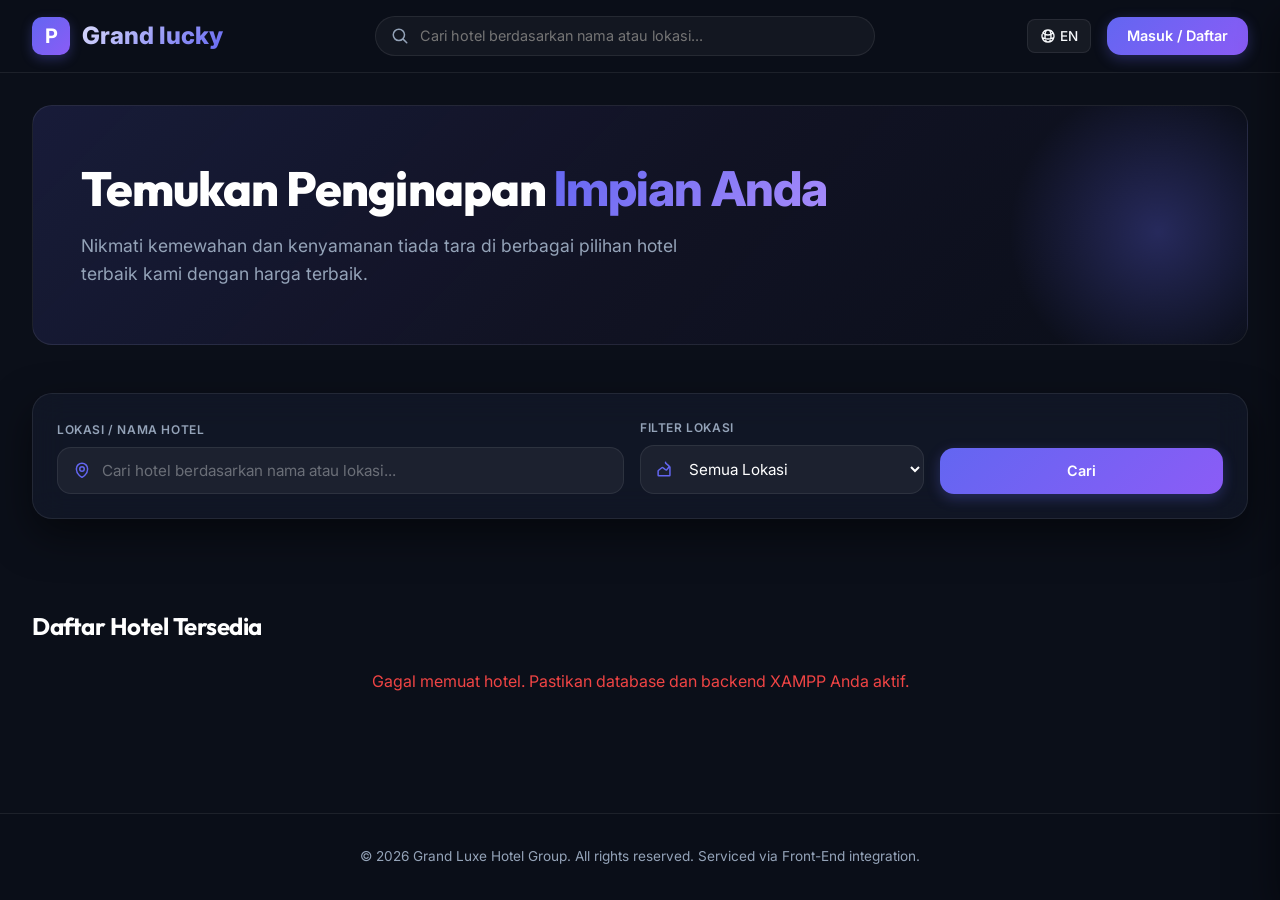
<file: index.html>
<!DOCTYPE html>
<html lang="id">
<head>
  <meta charset="UTF-8">
  <meta name="viewport" content="width=device-width, initial-scale=1.0">
  <title>Grand Luxe Hotel - Dashboard</title>
  <link rel="stylesheet" href="styles.css?v=1.1">
</head>
<body>

  <div class="app-container">
    
    <!-- Navbar Header -->
    <header>
      <div class="nav-bar">
        <div class="logo-section" id="navLogo">
          <div class="logo-icon">P</div>
          <span>Grand lucky</span>
        </div>
        
        <!-- Search bar in navigation -->
        <div class="search-nav" id="headerSearchWrapper">
          <svg xmlns="http://www.w3.org/2000/svg" fill="none" viewBox="0 0 24 24" stroke-width="2" stroke="currentColor">
            <path stroke-linecap="round" stroke-linejoin="round" d="M21 21l-5.197-5.197m0 0A7.5 7.5 0 105.196 5.196a7.5 7.5 0 0010.607 10.607z" />
          </svg>
          <input type="text" id="headerSearchInput" placeholder="Cari hotel berdasarkan nama atau lokasi..." data-translate-placeholder="searchPlaceholder">
        </div>
        
        <div class="nav-actions">
          <!-- Language Toggle -->
          <button class="lang-switch" id="langToggle">
            <svg xmlns="http://www.w3.org/2000/svg" fill="none" viewBox="0 0 24 24" stroke-width="2" stroke="currentColor" style="width:16px; height:16px;">
              <path stroke-linecap="round" stroke-linejoin="round" d="M12 21a9.004 9.004 0 008.716-6.747M12 21a9.004 9.004 0 01-8.716-6.747M12 21c2.485 0 4.5-4.03 4.5-9S14.485 3 12 3m0 18c-2.485 0-4.5-4.03-4.5-9S9.515 3 12 3m0 0a8.997 8.997 0 017.843 4.582M12 3a8.997 8.997 0 00-7.843 4.582m15.686 0A11.953 11.953 0 0112 10.5c-2.998 0-5.74-1.1-7.843-2.918m15.686 0A8.959 8.959 0 0121 12c0 .778-.099 1.533-.284 2.253m0 0A17.919 17.919 0 0112 16.5c-3.162 0-6.133-.815-8.716-2.247m0 0A9.015 9.015 0 013 12c0-.778.099-1.533.284-2.253" />
            </svg>
            <span id="langText">EN</span>
          </button>
          
          <!-- Auth area -->
          <div id="navAuthArea">
            <button class="btn btn-primary" id="openAuthModalBtn" data-translate="loginSignUp">Masuk / Daftar</button>
          </div>
        </div>
      </div>
    </header>

    <!-- Main View Section -->
    <main>
      
      <!-- HERO BANNER -->
      <div class="hero-banner">
        <h1 class="hero-title" id="heroTitle" data-translate="heroTitle">Temukan Penginapan <span>Impian Anda</span></h1>
        <p class="hero-desc" id="heroDesc" data-translate="heroDesc">Nikmati kemewahan dan kenyamanan tiada tara di berbagai pilihan hotel terbaik kami dengan harga terbaik.</p>
      </div>

      <!-- FILTER CONTAINER -->
      <div class="dashboard-search-container">
        <div class="dashboard-search-bar">
          <div class="search-field-group">
            <label data-translate="searchLocation">Lokasi / Nama Hotel</label>
            <div class="search-field-input">
              <svg xmlns="http://www.w3.org/2000/svg" fill="none" viewBox="0 0 24 24" stroke-width="2" stroke="currentColor">
                <path stroke-linecap="round" stroke-linejoin="round" d="M15 10.5a3 3 0 11-6 0 3 3 0 016 0z" />
                <path stroke-linecap="round" stroke-linejoin="round" d="M19.5 10.5c0 7.142-7.5 11.25-7.5 11.25s-7.5-4.108-7.5-11.25a7.5 7.5 0 1115 0z" />
              </svg>
              <input type="text" id="dashboardSearchInput" placeholder="Cari lokasi, kota, atau nama..." data-translate-placeholder="searchPlaceholder">
            </div>
          </div>
          <div class="search-field-group">
            <label data-translate="filterLocation">Filter Lokasi</label>
            <div class="search-field-input">
              <svg xmlns="http://www.w3.org/2000/svg" fill="none" viewBox="0 0 24 24" stroke-width="2" stroke="currentColor">
                <path stroke-linecap="round" stroke-linejoin="round" d="M12.75 3.03v.568c0 .334.148.65.405.864l4.038 3.349c.446.37.514 1.022.146 1.47l-2.978 3.63a1.125 1.125 0 01-1.607.15l-3.16-2.63a1.5 1.5 0 00-1.896-.061l-4.58 3.61a.75.75 0 00-.282.593v5.69c0 .414.336.75.75.75h14.25a.75.75 0 00.75-.75v-10.5a.75.75 0 00-.75-.75h-.75" />
              </svg>
              <select id="locationFilter">
                <option value="" data-translate="allLocations">Semua Lokasi</option>
              </select>
            </div>
          </div>
          <button class="btn btn-primary" id="searchBtn" style="height: 46px;" data-translate="searchButton">Cari</button>
        </div>
      </div>

      <!-- HOTELS SECTION -->
      <div style="margin-top: 3rem;">
        <div class="section-header">
          <h2 data-translate="availableHotels">Daftar Hotel Tersedia</h2>
        </div>
        <div class="hotel-grid" id="hotelGrid">
          <div style="grid-column: 1/-1; text-align: center; padding: 3rem 0;">
            <div class="spinner" style="margin: 0 auto 1rem;"></div>
            <p data-translate="loadingHotels">Memuat daftar hotel...</p>
          </div>
        </div>
      </div>

    </main>

    <!-- Footer -->
    <footer>
      <p>&copy; 2026 Grand Luxe Hotel Group. All rights reserved. Serviced via Front-End integration.</p>
    </footer>

  </div>

  <!-- AUTH MODAL -->
  <div class="modal-overlay" id="authModal">
    <div class="modal-window">
      <div class="modal-header">
        <h3 class="modal-title" id="authModalTitle" data-translate="signUpTitle">Daftar Akun</h3>
        <button class="modal-close-btn" id="closeAuthModalBtn">&times;</button>
      </div>
      <div class="modal-body">
        
        <form id="signUpForm" class="booking-form">
          <div class="form-group">
            <label data-translate="fullName">Nama Lengkap</label>
            <input type="text" id="signUpName" required placeholder="Masukkan nama Anda...">
          </div>
          <div class="form-group">
            <label>Email</label>
            <input type="email" id="signUpEmail" required placeholder="Masukkan email Anda...">
          </div>
          <div class="form-group">
            <label>Password</label>
            <input type="password" id="signUpPassword" required placeholder="Buat password baru...">
          </div>
          
          <div class="captcha-container">
            <div class="captcha-header">
              <span class="captcha-question" data-translate="captchaQuestion">Are you human?</span>
              <span class="captcha-refresh" id="refreshCaptcha" data-translate="refreshCaptcha">Acak</span>
            </div>
            <div class="captcha-input-group">
              <span id="captchaMathQuestion" style="font-weight: 700; font-size: 1.1rem; align-self: center; width: 60px;">5 + 4 = </span>
              <input type="number" id="captchaAnswer" required placeholder="Jawaban..." data-translate-placeholder="captchaAnswer">
            </div>
            <div class="captcha-status" id="captchaStatus"></div>
          </div>
          
          <button type="submit" class="btn btn-primary" style="padding: 0.8rem;" data-translate="signUpButton">Daftar</button>
          
          <p style="font-size: 0.85rem; text-align: center; color: var(--text-muted);">
            <span data-translate="haveAccount">Sudah punya akun?</span>
            <a href="#" id="switchToLoginBtn" style="font-weight: 600;" data-translate="loginLink">Masuk</a>
          </p>
        </form>

        <form id="loginForm" class="booking-form" style="display: none;">
          <div class="form-group">
            <label>Email</label>
            <input type="email" id="loginEmail" required placeholder="Email terdaftar Anda...">
          </div>
          <div class="form-group">
            <label>Password</label>
            <input type="password" id="loginPassword" required placeholder="Password Anda...">
          </div>
          
          <button type="submit" class="btn btn-primary" style="padding: 0.8rem;" data-translate="loginButton">Masuk</button>
          
          <p style="font-size: 0.85rem; text-align: center; color: var(--text-muted);">
            <span data-translate="noAccount">Belum punya akun?</span>
            <a href="#" id="switchToSignUpBtn" style="font-weight: 600;" data-translate="signUpLink">Daftar Sekarang</a>
          </p>
        </form>

      </div>
    </div>
  </div>

  <!-- PROFILE SIDE BAR PANEL -->
  <div class="profile-overlay" id="profileOverlay"></div>
  <div class="profile-panel" id="profilePanel">
    <div class="profile-header">
      <h3 class="modal-title" data-translate="profile">Profil Saya</h3>
      <button class="profile-close-btn" id="closeProfilePanelBtn">&times;</button>
    </div>
    <div class="profile-body">
      <div class="profile-user-card">
        <div class="profile-avatar-large" id="profileAvatar">U</div>
        <div class="profile-user-details">
          <span class="profile-user-name" id="profileName">Nama Pengguna</span>
          <span class="profile-user-email" id="profileEmail">user@gmail.com</span>
        </div>
      </div>
      
      <div class="profile-balance-section">
        <div class="form-group" style="gap: 0.25rem;">
          <span style="font-size: 0.75rem; color: var(--text-muted); font-weight: 600; text-transform: uppercase;" data-translate="saldo">Saldo Saya</span>
          <span class="balance-amount" id="profileBalance">Rp 0</span>
        </div>
        <button class="btn btn-outline" id="topUpBtn" data-translate="topUp">Top Up</button>
      </div>

      <div class="form-group" style="gap: 0.5rem;">
        <label data-translate="myBookingDetails">Detail Pesanan Saya</label>
        <div class="stats-grid">
          <div class="stat-card">
            <span class="stat-val" id="statTotal">0</span>
            <span class="stat-label" data-translate="totalOrders">Total</span>
          </div>
          <div class="stat-card">
            <span class="stat-val" id="statUnpaid" style="color: var(--danger);">0</span>
            <span class="stat-label" data-translate="unpaid">Belum Bayar</span>
          </div>
          <div class="stat-card">
            <span class="stat-val" id="statPending" style="color: var(--warning);">0</span>
            <span class="stat-label" data-translate="pending">Pending</span>
          </div>
          <div class="stat-card">
            <span class="stat-val" id="statSuccess" style="color: var(--success);">0</span>
            <span class="stat-label" data-translate="success">Sukses</span>
          </div>
        </div>
        
        <div class="stat-card" style="margin-top: 0.5rem; text-align: left; padding: 0.75rem 1.2rem; flex-direction: row; justify-content: space-between; align-items: center;">
          <span style="font-size: 0.85rem; font-weight: 600;" data-translate="totalSuccessPurchases">Total Belanja Sukses</span>
          <span id="profileTotalSpend" style="font-weight: 800; color: var(--success); font-size: 1.05rem;">Rp 0</span>
        </div>
      </div>

      <div class="form-group" style="gap: 0.5rem;">
        <h4 class="history-title" data-translate="transactionHistory">Riwayat Transaksi</h4>
        <div class="booking-history-list" id="profileBookingsList">
          <p style="font-size: 0.85rem; color: var(--text-muted); text-align: center; padding: 1rem 0;" data-translate="noTransactions">Belum ada transaksi.</p>
        </div>
      </div>

      <div class="form-group" style="gap: 0.5rem; border-top: 1px solid var(--border-color); padding-top: 1.5rem; margin-top: 0.5rem;">
        <h4 data-translate="changeProfile">Ubah Email & Password</h4>
        <form id="changeProfileForm" class="booking-form" style="gap: 1rem; margin-top: 0.5rem;">
          <div class="form-group">
            <label data-translate="newEmail">Email Baru</label>
            <input type="email" id="changeEmail" required placeholder="Masukkan email baru...">
          </div>
          <div class="form-group">
            <label data-translate="oldPassword">Password Lama</label>
            <input type="password" id="changeOldPassword" required placeholder="Password lama untuk konfirmasi...">
          </div>
          <div class="form-group">
            <label data-translate="newPassword">Password Baru</label>
            <input type="password" id="changeNewPassword" required placeholder="Masukkan password baru...">
          </div>
          <button type="submit" class="btn btn-secondary" style="padding: 0.75rem;" data-translate="updateButton">Simpan Perubahan</button>
        </form>
      </div>
      
      <button class="btn btn-outline" id="logoutBtn" style="border-color: var(--danger); color: var(--danger); width: 100%; margin-top: 1.5rem; padding: 0.75rem;" data-translate="logout">Keluar</button>
    </div>
  </div>

  <div class="toast-container" id="toastContainer"></div>

  <script src="app.js"></script>
</body>
</html>
</file>
<file: styles.css>
@import url('https://fonts.googleapis.com/css2?family=Inter:wght@300;400;500;600;700&family=Outfit:wght@400;500;600;700;800&display=swap');

:root {
  --bg-primary: #0b0f19;
  --bg-secondary: #141b2d;
  --bg-tertiary: #1e2942;
  --bg-glass: rgba(20, 27, 45, 0.6);
  --accent-color: #6366f1;
  --accent-hover: #4f46e5;
  --accent-glow: rgba(99, 102, 241, 0.3);
  --accent-gold: #f59e0b;
  --accent-gold-glow: rgba(245, 158, 11, 0.25);
  --text-main: #f8fafc;
  --text-muted: #94a3b8;
  --text-inverse: #0b0f19;
  --border-color: rgba(255, 255, 255, 0.08);
  --border-focus: rgba(99, 102, 241, 0.4);

  --success: #10b981;
  --success-glow: rgba(16, 185, 129, 0.2);
  --warning: #f59e0b;
  --warning-glow: rgba(245, 158, 11, 0.2);
  --danger: #ef4444;
  --danger-glow: rgba(239, 68, 68, 0.2);
  --info: #3b82f6;
  --info-glow: rgba(59, 130, 246, 0.2);

  --shadow-sm: 0 4px 12px rgba(0, 0, 0, 0.2);
  --shadow-md: 0 8px 24px rgba(0, 0, 0, 0.35);
  --shadow-lg: 0 16px 40px rgba(0, 0, 0, 0.5);
  --radius-sm: 8px;
  --radius-md: 14px;
  --radius-lg: 20px;

  --font-heading: 'Outfit', sans-serif;
  --font-body: 'Inter', sans-serif;

  --transition-fast: 0.15s cubic-bezier(0.4, 0, 0.2, 1);
  --transition-normal: 0.3s cubic-bezier(0.4, 0, 0.2, 1);
}

/* Base resets & styling */
* {
  box-sizing: border-box;
  margin: 0;
  padding: 0;
  font-family: var(--font-body);
  scrollbar-width: thin;
  scrollbar-color: var(--border-color) transparent;
}

body {
  background-color: var(--bg-primary);
  color: var(--text-main);
  line-height: 1.6;
  overflow-x: hidden;
  min-height: 100vh;
}

/* Typography styles */
h1,
h2,
h3,
h4,
h5,
h6 {
  font-family: var(--font-heading);
  font-weight: 700;
  letter-spacing: -0.02em;
  color: #ffffff;
}

a {
  color: var(--accent-color);
  text-decoration: none;
  transition: color var(--transition-fast);
}

a:hover {
  color: var(--accent-hover);
}

/* Layout shell */
.app-container {
  display: flex;
  flex-direction: column;
  min-height: 100vh;
}

header {
  position: sticky;
  top: 0;
  z-index: 100;
  background-color: rgba(11, 15, 25, 0.85);
  backdrop-filter: blur(12px);
  border-bottom: 1px solid var(--border-color);
  transition: all var(--transition-normal);
}

.nav-bar {
  max-width: 1280px;
  margin: 0 auto;
  padding: 1rem 2rem;
  display: flex;
  justify-content: space-between;
  align-items: center;
  gap: 1.5rem;
}

.logo-section {
  display: flex;
  align-items: center;
  gap: 0.75rem;
  font-family: var(--font-heading);
  font-weight: 800;
  font-size: 1.5rem;
  background: linear-gradient(135deg, #ffffff 0%, var(--accent-color) 100%);
  -webkit-background-clip: text;
  -webkit-text-fill-color: transparent;
  cursor: pointer;
}

.logo-icon {
  width: 38px;
  height: 38px;
  display: flex;
  align-items: center;
  justify-content: center;
  background: linear-gradient(135deg, var(--accent-color), #8b5cf6);
  border-radius: 10px;
  box-shadow: 0 4px 12px var(--accent-glow);
  -webkit-text-fill-color: white !important;
  color: white;
  font-size: 1.25rem;
  font-weight: bold;
}

.search-nav {
  flex: 1;
  max-width: 500px;
  position: relative;
  display: flex;
  align-items: center;
}

.search-nav input {
  width: 100%;
  padding: 0.65rem 1rem 0.65rem 2.75rem;
  border-radius: 50px;
  border: 1px solid var(--border-color);
  background-color: rgba(255, 255, 255, 0.04);
  color: var(--text-main);
  font-size: 0.9rem;
  transition: all var(--transition-fast);
}

.search-nav input:focus {
  outline: none;
  background-color: rgba(255, 255, 255, 0.08);
  border-color: var(--border-focus);
  box-shadow: 0 0 10px var(--accent-glow);
}

.search-nav svg {
  position: absolute;
  left: 1rem;
  color: var(--text-muted);
  width: 18px;
  height: 18px;
  pointer-events: none;
}

.nav-actions {
  display: flex;
  align-items: center;
  gap: 1rem;
}

/* Buttons */
.btn {
  display: inline-flex;
  align-items: center;
  justify-content: center;
  gap: 0.5rem;
  padding: 0.65rem 1.25rem;
  font-weight: 600;
  font-size: 0.9rem;
  border-radius: var(--radius-md);
  border: none;
  cursor: pointer;
  transition: all var(--transition-fast);
}

.btn-primary {
  background: linear-gradient(135deg, var(--accent-color), #8b5cf6);
  color: #ffffff;
  box-shadow: 0 4px 14px var(--accent-glow);
}

.btn-primary:hover {
  transform: translateY(-2px);
  box-shadow: 0 6px 20px rgba(99, 102, 241, 0.5);
  filter: brightness(1.1);
}

.btn-secondary {
  background-color: rgba(255, 255, 255, 0.05);
  border: 1px solid var(--border-color);
  color: var(--text-main);
}

.btn-secondary:hover {
  background-color: rgba(255, 255, 255, 0.1);
  border-color: var(--text-muted);
}

.btn-outline {
  background-color: transparent;
  border: 1px solid var(--accent-color);
  color: var(--accent-color);
}

.btn-outline:hover {
  background-color: var(--accent-glow);
}

.btn-text {
  background: none;
  border: none;
  color: var(--text-muted);
  cursor: pointer;
}

.btn-text:hover {
  color: #ffffff;
}

.lang-switch {
  background-color: rgba(255, 255, 255, 0.05);
  border: 1px solid var(--border-color);
  color: var(--text-main);
  padding: 0.5rem 0.75rem;
  border-radius: var(--radius-sm);
  font-weight: 500;
  font-size: 0.85rem;
  cursor: pointer;
  outline: none;
  display: flex;
  align-items: center;
  gap: 0.25rem;
}

.lang-switch:focus {
  border-color: var(--border-focus);
}

/* Logged In User Nav Profile Widget */
.user-widget {
  display: flex;
  align-items: center;
  gap: 0.75rem;
  padding: 0.4rem 0.8rem 0.4rem 0.4rem;
  background-color: rgba(255, 255, 255, 0.04);
  border: 1px solid var(--border-color);
  border-radius: 50px;
  cursor: pointer;
  transition: all var(--transition-fast);
}

.user-widget:hover {
  background-color: rgba(255, 255, 255, 0.08);
  border-color: var(--border-focus);
}

.user-avatar {
  width: 32px;
  height: 32px;
  border-radius: 50%;
  background: linear-gradient(135deg, #a78bfa, var(--accent-color));
  display: flex;
  align-items: center;
  justify-content: center;
  font-family: var(--font-heading);
  font-weight: 700;
  font-size: 0.9rem;
  color: white;
}

.user-balance {
  font-size: 0.8rem;
  font-weight: 600;
  color: var(--accent-gold);
}

/* Main Layout View Content Area */
main {
  flex: 1;
  max-width: 1280px;
  width: 100%;
  margin: 0 auto;
  padding: 2rem;
  display: flex;
  flex-direction: column;
  gap: 2.5rem;
}

.view-section {
  display: none;
  width: 100%;
  animation: fadeIn 0.4s ease-in-out forwards;
}

.view-section.active {
  display: block;
}

/* Hero Section */
.hero-banner {
  background: linear-gradient(135deg, rgba(99, 102, 241, 0.15) 0%, rgba(139, 92, 246, 0.05) 50%, rgba(11, 15, 25, 0) 100%);
  border: 1px solid var(--border-color);
  border-radius: var(--radius-lg);
  padding: 3.5rem 3rem;
  position: relative;
  overflow: hidden;
  margin-bottom: 2rem;
  display: flex;
  flex-direction: column;
  gap: 1rem;
}

.hero-banner::before {
  content: '';
  position: absolute;
  top: -10%;
  right: -5%;
  width: 300px;
  height: 300px;
  background: radial-gradient(circle, var(--accent-glow) 0%, transparent 70%);
  z-index: 0;
  pointer-events: none;
}

.hero-title {
  font-size: 3rem;
  line-height: 1.1;
  font-weight: 800;
  z-index: 1;
}

.hero-title span {
  background: linear-gradient(135deg, var(--accent-color), #a78bfa);
  -webkit-background-clip: text;
  -webkit-text-fill-color: transparent;
}

.hero-desc {
  color: var(--text-muted);
  max-width: 600px;
  font-size: 1.1rem;
  z-index: 1;
}

/* Search Bar (Dashboard main section) */
.dashboard-search-container {
  display: flex;
  flex-direction: column;
  gap: 1.5rem;
  margin-top: -1.5rem;
  z-index: 10;
}

.dashboard-search-bar {
  background: var(--bg-glass);
  backdrop-filter: blur(16px);
  border: 1px solid var(--border-color);
  border-radius: var(--radius-lg);
  padding: 1.5rem;
  box-shadow: var(--shadow-lg);
  display: grid;
  grid-template-columns: 2fr 1fr 1fr;
  gap: 1rem;
  align-items: end;
}

.search-field-group {
  display: flex;
  flex-direction: column;
  gap: 0.5rem;
}

.search-field-group label {
  font-size: 0.75rem;
  text-transform: uppercase;
  letter-spacing: 0.05em;
  color: var(--text-muted);
  font-weight: 600;
}

.search-field-input {
  position: relative;
  display: flex;
  align-items: center;
}

.search-field-input svg {
  position: absolute;
  left: 1rem;
  color: var(--accent-color);
  width: 18px;
  height: 18px;
}

.search-field-input input,
.search-field-input select {
  width: 100%;
  padding: 0.8rem 1rem 0.8rem 2.75rem;
  background-color: rgba(255, 255, 255, 0.05);
  border: 1px solid var(--border-color);
  border-radius: var(--radius-md);
  color: #ffffff;
  font-size: 0.95rem;
  outline: none;
  transition: all var(--transition-fast);
}

.search-field-input input::placeholder {
  color: rgba(255, 255, 255, 0.35);
}

.search-field-input input:focus,
.search-field-input select:focus {
  border-color: var(--accent-color);
  box-shadow: 0 0 8px var(--accent-glow);
}

/* Hotel Grid and Cards */
.section-header {
  display: flex;
  justify-content: space-between;
  align-items: center;
  margin-bottom: 1.5rem;
}

.hotel-grid {
  display: grid;
  grid-template-columns: repeat(auto-fill, minmax(350px, 1fr));
  gap: 2rem;
}

.hotel-card {
  background-color: var(--bg-secondary);
  border: 1px solid var(--border-color);
  border-radius: var(--radius-lg);
  overflow: hidden;
  box-shadow: var(--shadow-md);
  transition: all var(--transition-normal);
  cursor: pointer;
  display: flex;
  flex-direction: column;
  position: relative;
}

.hotel-card:hover {
  transform: translateY(-8px);
  border-color: var(--border-focus);
  box-shadow: 0 12px 30px rgba(99, 102, 241, 0.15);
}

.hotel-image-container {
  height: 220px;
  position: relative;
  background: linear-gradient(135deg, var(--bg-tertiary) 0%, var(--bg-secondary) 100%);
  overflow: hidden;
}

.hotel-image {
  width: 100%;
  height: 100%;
  object-fit: cover;
  transition: transform 0.5s ease;
}

.hotel-card:hover .hotel-image {
  transform: scale(1.08);
}

.hotel-badge {
  position: absolute;
  top: 1rem;
  left: 1rem;
  background: rgba(11, 15, 25, 0.7);
  backdrop-filter: blur(8px);
  padding: 0.35rem 0.75rem;
  border-radius: 30px;
  font-size: 0.75rem;
  font-weight: 600;
  color: var(--accent-gold);
  border: 1px solid rgba(245, 158, 11, 0.3);
}

.hotel-info {
  padding: 1.5rem;
  display: flex;
  flex-direction: column;
  gap: 0.75rem;
  flex: 1;
}

.hotel-location {
  display: flex;
  align-items: center;
  gap: 0.35rem;
  color: var(--text-muted);
  font-size: 0.85rem;
  font-weight: 500;
}

.hotel-location svg {
  width: 14px;
  height: 14px;
  color: var(--accent-color);
}

.hotel-name {
  font-size: 1.35rem;
  font-weight: 700;
}

.hotel-description {
  color: var(--text-muted);
  font-size: 0.9rem;
  line-height: 1.5;
  display: -webkit-box;
  -webkit-line-clamp: 3;
  -webkit-box-orient: vertical;
  overflow: hidden;
  text-overflow: ellipsis;
}

.hotel-footer {
  margin-top: auto;
  padding-top: 1rem;
  border-top: 1px solid var(--border-color);
  display: flex;
  justify-content: space-between;
  align-items: center;
}

.hotel-price-from {
  display: flex;
  flex-direction: column;
}

.hotel-price-label {
  font-size: 0.75rem;
  color: var(--text-muted);
  text-transform: uppercase;
}

.hotel-price-amount {
  font-size: 1.15rem;
  font-weight: 800;
  color: var(--accent-gold);
}

/* Detail View Layout */
.detail-container {
  display: grid;
  grid-template-columns: 1.8fr 1.2fr;
  gap: 2rem;
  align-items: start;
}

.back-btn-container {
  grid-column: span 2;
  margin-bottom: 0.5rem;
}

.detail-main-card {
  background-color: var(--bg-secondary);
  border: 1px solid var(--border-color);
  border-radius: var(--radius-lg);
  overflow: hidden;
  box-shadow: var(--shadow-md);
  padding: 2rem;
  display: flex;
  flex-direction: column;
  gap: 1.5rem;
}

.detail-gallery {
  height: 380px;
  background: linear-gradient(135deg, var(--bg-tertiary), var(--bg-secondary));
  border-radius: var(--radius-md);
  overflow: hidden;
}

.detail-gallery img {
  width: 100%;
  height: 100%;
  object-fit: cover;
}

.detail-hotel-header {
  display: flex;
  justify-content: space-between;
  align-items: flex-start;
  gap: 1.5rem;
}

.detail-hotel-title {
  display: flex;
  flex-direction: column;
  gap: 0.5rem;
}

.detail-hotel-title h2 {
  font-size: 2.2rem;
}

.detail-hotel-desc {
  color: var(--text-muted);
  font-size: 0.95rem;
  line-height: 1.6;
}

/* Room selection styling */
.room-selection-container {
  margin-top: 1.5rem;
  display: flex;
  flex-direction: column;
  gap: 1rem;
}

.room-type-card {
  background-color: rgba(255, 255, 255, 0.02);
  border: 1px solid var(--border-color);
  border-radius: var(--radius-md);
  padding: 1.25rem;
  cursor: pointer;
  display: flex;
  justify-content: space-between;
  align-items: center;
  transition: all var(--transition-fast);
}

.room-type-card:hover {
  background-color: rgba(255, 255, 255, 0.05);
  border-color: var(--text-muted);
}

.room-type-card.selected {
  background-color: rgba(99, 102, 241, 0.08);
  border-color: var(--accent-color);
  box-shadow: 0 0 12px rgba(99, 102, 241, 0.15);
}

.room-type-info {
  display: flex;
  flex-direction: column;
  gap: 0.35rem;
  max-width: 70%;
}

.room-type-name {
  font-size: 1.15rem;
  font-weight: 700;
  color: #ffffff;
  display: flex;
  align-items: center;
  gap: 0.5rem;
}

.room-type-badge {
  background-color: var(--accent-glow);
  color: #c084fc;
  padding: 0.15rem 0.5rem;
  border-radius: 4px;
  font-size: 0.7rem;
  font-weight: 700;
  text-transform: uppercase;
}

.room-type-desc {
  color: var(--text-muted);
  font-size: 0.85rem;
}

.room-type-price-block {
  text-align: right;
  display: flex;
  flex-direction: column;
}

.room-type-price {
  font-size: 1.2rem;
  font-weight: 800;
  color: var(--accent-gold);
}

.room-type-unit {
  font-size: 0.75rem;
  color: var(--text-muted);
}

/* Detail Form / Checkout pricing card */
.detail-booking-sidebar {
  background: var(--bg-glass);
  backdrop-filter: blur(16px);
  border: 1px solid var(--border-color);
  border-radius: var(--radius-lg);
  padding: 2rem;
  box-shadow: var(--shadow-lg);
  position: sticky;
  top: 90px;
  display: flex;
  flex-direction: column;
  gap: 1.5rem;
}

.sidebar-title {
  border-bottom: 1px solid var(--border-color);
  padding-bottom: 0.75rem;
  font-size: 1.35rem;
}

.booking-form {
  display: flex;
  flex-direction: column;
  gap: 1.25rem;
}

.form-group {
  display: flex;
  flex-direction: column;
  gap: 0.5rem;
}

.form-group label {
  font-size: 0.8rem;
  color: var(--text-muted);
  font-weight: 600;
  text-transform: uppercase;
}

.form-group input {
  padding: 0.75rem 1rem;
  background-color: rgba(255, 255, 255, 0.04);
  border: 1px solid var(--border-color);
  border-radius: var(--radius-md);
  color: white;
  font-size: 0.95rem;
  outline: none;
  transition: all var(--transition-fast);
}

.form-group input:focus {
  border-color: var(--accent-color);
  background-color: rgba(255, 255, 255, 0.08);
}

.form-group input[readonly] {
  background-color: rgba(0, 0, 0, 0.15);
  color: var(--text-muted);
  cursor: not-allowed;
}

.pricing-summary {
  background-color: rgba(255, 255, 255, 0.03);
  border: 1px solid var(--border-color);
  border-radius: var(--radius-md);
  padding: 1.25rem;
  display: flex;
  flex-direction: column;
  gap: 0.75rem;
  margin-top: 0.5rem;
}

.summary-row {
  display: flex;
  justify-content: space-between;
  font-size: 0.9rem;
  color: var(--text-muted);
}

.summary-row.total {
  border-top: 1px solid var(--border-color);
  padding-top: 0.75rem;
  margin-top: 0.25rem;
  font-size: 1.2rem;
  font-weight: 800;
  color: var(--accent-gold);
}

.booking-actions {
  display: grid;
  grid-template-columns: 2fr 1fr;
  gap: 0.75rem;
  margin-top: 0.5rem;
}

/* Payment View Styles */
.payment-wrapper {
  max-width: 900px;
  margin: 0 auto;
  display: grid;
  grid-template-columns: 1.2fr 1fr;
  gap: 2rem;
  align-items: start;
}

.payment-main-card {
  background-color: var(--bg-secondary);
  border: 1px solid var(--border-color);
  border-radius: var(--radius-lg);
  padding: 2rem;
  box-shadow: var(--shadow-md);
  display: flex;
  flex-direction: column;
  gap: 1.5rem;
}

.timer-box {
  background: linear-gradient(135deg, rgba(239, 68, 68, 0.1), rgba(245, 158, 11, 0.05));
  border: 1px solid rgba(239, 68, 68, 0.3);
  padding: 1.25rem;
  border-radius: var(--radius-md);
  display: flex;
  align-items: center;
  justify-content: space-between;
  gap: 1rem;
}

.timer-info {
  display: flex;
  flex-direction: column;
  gap: 0.25rem;
}

.timer-label {
  font-size: 0.8rem;
  text-transform: uppercase;
  color: var(--danger);
  font-weight: 700;
  letter-spacing: 0.05em;
}

.timer-val {
  font-size: 1.75rem;
  font-family: monospace;
  font-weight: 700;
  color: #ffffff;
}

.payment-methods-grid {
  display: grid;
  grid-template-columns: repeat(auto-fit, minmax(130px, 1fr));
  gap: 1rem;
}

.payment-method-card {
  background-color: rgba(255, 255, 255, 0.03);
  border: 1px solid var(--border-color);
  border-radius: var(--radius-md);
  padding: 1rem;
  cursor: pointer;
  display: flex;
  flex-direction: column;
  align-items: center;
  justify-content: center;
  gap: 0.5rem;
  transition: all var(--transition-fast);
}

.payment-method-card:hover {
  background-color: rgba(255, 255, 255, 0.07);
}

.payment-method-card.selected {
  border-color: var(--accent-color);
  background-color: rgba(99, 102, 241, 0.08);
}

.payment-method-icon {
  font-size: 1.75rem;
  color: var(--accent-color);
}

.payment-method-card.selected .payment-method-icon {
  color: #ffffff;
}

.payment-method-name {
  font-size: 0.85rem;
  font-weight: 600;
}

/* Payment detail areas (QRIS / Wallet forms) */
.payment-detail-box {
  background-color: rgba(0, 0, 0, 0.2);
  border: 1px solid var(--border-color);
  border-radius: var(--radius-md);
  padding: 1.5rem;
  display: flex;
  flex-direction: column;
  align-items: center;
  gap: 1rem;
}

.qris-qr-code {
  background: white;
  padding: 1rem;
  border-radius: 12px;
  width: 180px;
  height: 180px;
  display: flex;
  align-items: center;
  justify-content: center;
  position: relative;
  overflow: hidden;
}

.qris-qr-code img {
  width: 100%;
  height: 100%;
  object-fit: contain;
}

.payment-instruction {
  font-size: 0.85rem;
  color: var(--text-muted);
  text-align: center;
  line-height: 1.5;
}

.wallet-form {
  width: 100%;
  display: flex;
  flex-direction: column;
  gap: 1rem;
}

/* Booking Summary Card in Payments page */
.payment-summary-card {
  background-color: var(--bg-secondary);
  border: 1px solid var(--border-color);
  border-radius: var(--radius-lg);
  padding: 2rem;
  box-shadow: var(--shadow-md);
  display: flex;
  flex-direction: column;
  gap: 1.5rem;
}

/* Simulation panel for testing orders */
.simulation-panel {
  background-color: rgba(245, 158, 11, 0.05);
  border: 1px dashed rgba(245, 158, 11, 0.3);
  padding: 1.25rem;
  border-radius: var(--radius-md);
  display: flex;
  flex-direction: column;
  gap: 0.75rem;
  margin-top: 1rem;
}

.simulation-title {
  font-size: 0.8rem;
  font-weight: 700;
  text-transform: uppercase;
  color: var(--accent-gold);
  letter-spacing: 0.05em;
  display: flex;
  align-items: center;
  gap: 0.35rem;
}

.simulation-buttons {
  display: grid;
  grid-template-columns: 1fr 1fr;
  gap: 0.5rem;
}

/* Modals general styling */
.modal-overlay {
  position: fixed;
  top: 0;
  left: 0;
  width: 100%;
  height: 100%;
  background-color: rgba(11, 15, 25, 0.75);
  backdrop-filter: blur(8px);
  z-index: 1000;
  display: flex;
  align-items: flex-start;
  justify-content: center;
  opacity: 0;
  pointer-events: none;
  transition: opacity var(--transition-normal);
  overflow-y: auto;
  padding: 2rem 1rem;
}

.modal-overlay.active {
  opacity: 1;
  pointer-events: all;
}

.modal-window {
  background-color: var(--bg-secondary);
  border: 1px solid var(--border-color);
  border-radius: var(--radius-lg);
  width: 100%;
  max-width: 440px;
  box-shadow: var(--shadow-lg);
  overflow: hidden;
  transform: translateY(30px);
  transition: transform var(--transition-normal);
  margin: auto;
}

.modal-overlay.active .modal-window {
  transform: translateY(0);
}

.modal-header {
  padding: 1.5rem;
  border-bottom: 1px solid var(--border-color);
  display: flex;
  justify-content: space-between;
  align-items: center;
}

.modal-title {
  font-size: 1.35rem;
}

.modal-close-btn {
  background: none;
  border: none;
  color: var(--text-muted);
  cursor: pointer;
  font-size: 1.5rem;
  transition: color var(--transition-fast);
}

.modal-close-btn:hover {
  color: white;
}

.modal-body {
  padding: 2rem 1.5rem;
  display: flex;
  flex-direction: column;
  gap: 1.25rem;
}

/* Captcha Element Styling */
.captcha-container {
  background-color: rgba(255, 255, 255, 0.02);
  border: 1px solid var(--border-color);
  border-radius: var(--radius-md);
  padding: 1rem;
  display: flex;
  flex-direction: column;
  gap: 0.75rem;
}

.captcha-header {
  display: flex;
  justify-content: space-between;
  align-items: center;
}

.captcha-question {
  font-size: 0.85rem;
  font-weight: 600;
  color: #ffffff;
}

.captcha-refresh {
  cursor: pointer;
  color: var(--accent-color);
  font-size: 0.75rem;
  font-weight: 500;
}

.captcha-input-group {
  display: flex;
  gap: 0.75rem;
}

.captcha-input-group input {
  flex: 1;
  padding: 0.5rem 0.75rem;
  border-radius: var(--radius-sm);
  background-color: rgba(255, 255, 255, 0.04);
  border: 1px solid var(--border-color);
  color: white;
  font-size: 0.9rem;
  outline: none;
}

.captcha-status {
  font-size: 0.75rem;
  font-weight: 600;
}

/* User Profile Sliding Side Panel */
.profile-overlay {
  position: fixed;
  top: 0;
  left: 0;
  width: 100%;
  height: 100%;
  background-color: rgba(11, 15, 25, 0.5);
  backdrop-filter: blur(4px);
  z-index: 900;
  opacity: 0;
  pointer-events: none;
  transition: opacity var(--transition-normal);
}

.profile-overlay.active {
  opacity: 1;
  pointer-events: all;
}

.profile-panel {
  position: fixed;
  top: 0;
  right: 0;
  height: 100%;
  width: 100%;
  max-width: 500px;
  background-color: var(--bg-secondary);
  border-left: 1px solid var(--border-color);
  z-index: 950;
  box-shadow: var(--shadow-lg);
  transform: translateX(100%);
  transition: transform var(--transition-normal);
  display: flex;
  flex-direction: column;
  overflow: hidden;
}

.profile-overlay.active+.profile-panel,
.profile-panel.active {
  transform: translateX(0);
}

.profile-header {
  padding: 1.5rem;
  border-bottom: 1px solid var(--border-color);
  display: flex;
  justify-content: space-between;
  align-items: center;
}

.profile-close-btn {
  background: none;
  border: none;
  color: var(--text-muted);
  cursor: pointer;
  font-size: 1.5rem;
}

.profile-body {
  padding: 1.5rem;
  flex: 1;
  overflow-y: auto;
  display: flex;
  flex-direction: column;
  gap: 1.5rem;
}

.profile-user-card {
  background-color: rgba(255, 255, 255, 0.03);
  border: 1px solid var(--border-color);
  border-radius: var(--radius-md);
  padding: 1.25rem;
  display: flex;
  align-items: center;
  gap: 1rem;
}

.profile-avatar-large {
  width: 60px;
  height: 60px;
  border-radius: 50%;
  background: linear-gradient(135deg, #a78bfa, var(--accent-color));
  display: flex;
  align-items: center;
  justify-content: center;
  font-size: 1.5rem;
  font-family: var(--font-heading);
  font-weight: 800;
  color: white;
}

.profile-user-details {
  display: flex;
  flex-direction: column;
  gap: 0.25rem;
  flex: 1;
}

.profile-user-name {
  font-size: 1.2rem;
  font-weight: 700;
}

.profile-user-email {
  font-size: 0.85rem;
  color: var(--text-muted);
}

.profile-balance-section {
  background: linear-gradient(135deg, rgba(245, 158, 11, 0.08) 0%, rgba(20, 27, 45, 0) 100%);
  border: 1px solid rgba(245, 158, 11, 0.2);
  border-radius: var(--radius-md);
  padding: 1.25rem;
  display: flex;
  justify-content: space-between;
  align-items: center;
}

.balance-amount {
  font-size: 1.5rem;
  font-weight: 800;
  color: var(--accent-gold);
}

/* Statistics dashboard grid */
.stats-grid {
  display: grid;
  grid-template-columns: repeat(4, 1fr);
  gap: 0.75rem;
}

.stat-card {
  background-color: rgba(255, 255, 255, 0.02);
  border: 1px solid var(--border-color);
  border-radius: var(--radius-sm);
  padding: 0.75rem 0.5rem;
  text-align: center;
  display: flex;
  flex-direction: column;
  gap: 0.25rem;
}

.stat-val {
  font-size: 1.25rem;
  font-weight: 800;
}

.stat-label {
  font-size: 0.65rem;
  color: var(--text-muted);
  text-transform: uppercase;
  font-weight: 600;
}

/* Booking list items inside Profile */
.history-title {
  font-size: 1.15rem;
  margin-bottom: 0.5rem;
}

.booking-history-list {
  display: flex;
  flex-direction: column;
  gap: 1rem;
  max-height: 300px;
  overflow-y: auto;
  padding-right: 0.25rem;
}

.booking-history-item {
  background-color: rgba(255, 255, 255, 0.02);
  border: 1px solid var(--border-color);
  border-radius: var(--radius-md);
  padding: 1rem;
  display: flex;
  flex-direction: column;
  gap: 0.75rem;
}

.history-item-header {
  display: flex;
  justify-content: space-between;
  align-items: center;
}

.history-hotel-name {
  font-weight: 700;
  font-size: 0.95rem;
}

.status-badge {
  padding: 0.2rem 0.5rem;
  border-radius: 4px;
  font-size: 0.7rem;
  font-weight: 700;
  text-transform: uppercase;
}

.status-badge.pending {
  background-color: var(--warning-glow);
  color: var(--warning);
}

.status-badge.confirmed {
  background-color: var(--success-glow);
  color: var(--success);
}

.status-badge.cancelled {
  background-color: var(--danger-glow);
  color: var(--danger);
}

.history-item-details {
  display: flex;
  justify-content: space-between;
  align-items: center;
  font-size: 0.8rem;
  color: var(--text-muted);
}

.history-actions {
  display: flex;
  justify-content: flex-end;
  gap: 0.5rem;
}

/* Receipt / Struk View layout */
.receipt-wrapper {
  max-width: 550px;
  margin: 2rem auto;
}

.receipt-card {
  background-color: var(--bg-secondary);
  border: 1px solid var(--border-color);
  border-radius: var(--radius-lg);
  overflow: hidden;
  box-shadow: var(--shadow-lg);
  position: relative;
}

.receipt-header-banner {
  background: linear-gradient(135deg, var(--success), #059669);
  padding: 2rem;
  text-align: center;
  color: white;
  position: relative;
}

.receipt-check-circle {
  width: 60px;
  height: 60px;
  background-color: rgba(255, 255, 255, 0.2);
  border-radius: 50%;
  display: flex;
  align-items: center;
  justify-content: center;
  margin: 0 auto 0.75rem;
  font-size: 2rem;
  border: 2px solid white;
}

.receipt-body {
  padding: 2rem;
  display: flex;
  flex-direction: column;
  gap: 1.25rem;
}

.receipt-divider {
  border-top: 2px dashed var(--border-color);
  position: relative;
  margin: 0.5rem 0;
}

.receipt-divider::before,
.receipt-divider::after {
  content: '';
  position: absolute;
  top: -9px;
  width: 18px;
  height: 18px;
  background-color: var(--bg-primary);
  border-radius: 50%;
  border: 1px solid var(--border-color);
}

.receipt-divider::before {
  left: -29px;
}

.receipt-divider::after {
  right: -29px;
}

.receipt-row {
  display: flex;
  justify-content: space-between;
  font-size: 0.9rem;
}

.receipt-row .label {
  color: var(--text-muted);
}

.receipt-row .val {
  font-weight: 600;
  text-align: right;
}

.receipt-row.total {
  font-size: 1.2rem;
  font-weight: 800;
  color: var(--accent-gold);
}

/* Toast alert notification banner */
.toast-container {
  position: fixed;
  bottom: 2rem;
  right: 2rem;
  z-index: 2000;
  display: flex;
  flex-direction: column;
  gap: 0.75rem;
}

.toast {
  background-color: var(--bg-tertiary);
  border: 1px solid var(--border-color);
  border-left: 4px solid var(--accent-color);
  border-radius: var(--radius-sm);
  padding: 1rem 1.5rem;
  color: #ffffff;
  font-size: 0.9rem;
  font-weight: 500;
  box-shadow: var(--shadow-lg);
  min-width: 280px;
  display: flex;
  align-items: center;
  gap: 0.75rem;
  animation: slideIn 0.3s ease-out forwards;
}

.toast.success {
  border-left-color: var(--success);
}

.toast.error {
  border-left-color: var(--danger);
}

.toast.warning {
  border-left-color: var(--warning);
}

/* Footer Section */
footer {
  margin-top: auto;
  border-top: 1px solid var(--border-color);
  padding: 2rem;
  background-color: rgba(11, 15, 25, 0.5);
  text-align: center;
  font-size: 0.85rem;
  color: var(--text-muted);
}

/* Keyframes */
@keyframes fadeIn {
  from {
    opacity: 0;
    transform: translateY(8px);
  }

  to {
    opacity: 1;
    transform: translateY(0);
  }
}

@keyframes slideIn {
  from {
    transform: translateX(100%);
    opacity: 0;
  }

  to {
    transform: translateX(0);
    opacity: 1;
  }
}

/* Utility loaders */
.spinner {
  width: 24px;
  height: 24px;
  border: 3px solid rgba(255, 255, 255, 0.1);
  border-radius: 50%;
  border-top-color: var(--accent-color);
  animation: spin 1s linear infinite;
}

@keyframes spin {
  to {
    transform: rotate(360deg);
  }
}

/* Responsive fixes */
@media (max-width: 900px) {
  .nav-bar {
    flex-wrap: wrap;
    padding: 1rem;
  }

  .search-nav {
    order: 3;
    max-width: 100%;
    width: 100%;
  }

  .dashboard-search-bar {
    grid-template-columns: 1fr;
  }

  .detail-container {
    grid-template-columns: 1fr;
  }

  .detail-booking-sidebar {
    position: static;
  }

  .payment-wrapper {
    grid-template-columns: 1fr;
  }

  .stats-grid {
    grid-template-columns: repeat(2, 1fr);
  }
}

/* ==========================================================================
   PROFILE PAGE SPECIFIC STYLES (MATCHING USER SCREENSHOT)
   ========================================================================== */

.profile-page-container {
  display: grid;
  grid-template-columns: 260px 1fr;
  gap: 2rem;
  max-width: 1280px;
  width: 100%;
  margin: 1.5rem auto;
  padding: 0 1rem;
  align-items: start;
}

.profile-sidebar {
  background-color: #121212;
  border: 1px solid var(--border-color);
  border-radius: var(--radius-md);
  padding: 1.5rem 1rem;
  display: flex;
  flex-direction: column;
  gap: 1.5rem;
}

.profile-sidebar-title {
  font-size: 0.8rem;
  text-transform: uppercase;
  color: #888888;
  letter-spacing: 0.05em;
  font-weight: 700;
  padding-left: 0.75rem;
  margin-bottom: 0.25rem;
}

.profile-menu-list {
  display: flex;
  flex-direction: column;
  gap: 0.4rem;
  list-style: none;
}

.profile-menu-item a {
  display: flex;
  align-items: center;
  gap: 0.75rem;
  padding: 0.75rem 1rem;
  color: #cccccc;
  font-weight: 600;
  font-size: 0.9rem;
  border-radius: var(--radius-sm);
  transition: all var(--transition-fast);
}

.profile-menu-item a:hover {
  background-color: rgba(255, 255, 255, 0.03);
  color: white;
}

.profile-menu-item.active a {
  background: linear-gradient(90deg, #d32f2f 0%, #991b1b 100%);
  color: #ffffff;
  box-shadow: 0 4px 10px rgba(211, 47, 47, 0.2);
}

.profile-menu-item svg {
  width: 18px;
  height: 18px;
  opacity: 0.85;
}

/* Right Side Content Panel */
.profile-content {
  display: flex;
  flex-direction: column;
  gap: 1.5rem;
}

.profile-section-title {
  font-size: 1.4rem;
  font-weight: 700;
  color: #ffffff;
  margin-bottom: 0.5rem;
}

.info-profile-card {
  background-color: #1a1a1a;
  border: 1px solid var(--border-color);
  border-radius: var(--radius-md);
  padding: 1.5rem;
  display: flex;
  flex-direction: column;
  gap: 1.25rem;
}

.info-profile-header {
  display: flex;
  align-items: center;
  gap: 1.25rem;
}

.info-profile-avatar {
  width: 50px;
  height: 50px;
  border-radius: 50%;
  background-color: #10b981;
  display: flex;
  align-items: center;
  justify-content: center;
  font-weight: 700;
  color: white;
  font-size: 1.25rem;
}

.info-profile-meta {
  display: flex;
  flex-direction: column;
  gap: 0.2rem;
}

.info-profile-name {
  font-size: 1.15rem;
  font-weight: 700;
  color: white;
}

.info-profile-badge {
  font-size: 0.8rem;
  color: #888888;
  display: flex;
  align-items: center;
  gap: 0.25rem;
}

.info-profile-badge svg {
  width: 14px;
  height: 14px;
}

.profile-divider-red {
  border-top: 1px solid #7f1d1d;
  margin: 0.25rem 0;
}

.profile-phone-line {
  display: flex;
  align-items: center;
  gap: 0.5rem;
  font-size: 0.9rem;
  color: #dddddd;
}

.profile-phone-line svg {
  width: 16px;
  height: 16px;
  color: #888;
}

/* Website Notification Toggle Card */
.live-notif-card {
  background-color: #121212;
  border-radius: var(--radius-sm);
  padding: 1.25rem;
  display: flex;
  flex-direction: column;
  gap: 0.75rem;
}

.live-notif-title {
  display: flex;
  align-items: center;
  gap: 0.5rem;
  font-weight: 700;
  color: white;
  font-size: 0.9rem;
}

.live-notif-title svg {
  width: 16px;
  height: 16px;
  color: #888;
}

.live-notif-status {
  font-size: 0.8rem;
  color: #888888;
}

.live-notif-status span {
  color: #f59e0b;
  font-weight: 700;
}

.live-notif-buttons {
  display: grid;
  grid-template-columns: 1fr 1fr;
  gap: 1rem;
}

.btn-toggle-notif {
  padding: 0.55rem;
  border-radius: var(--radius-sm);
  font-weight: 700;
  font-size: 0.8rem;
  border: none;
  cursor: pointer;
  text-align: center;
  transition: all var(--transition-fast);
}

.btn-toggle-notif.active-red {
  background-color: #d32f2f;
  color: white;
}

.btn-toggle-notif.inactive-dark-red {
  background-color: #581c1c;
  color: rgba(255, 255, 255, 0.4);
}

.btn-toggle-notif.active-red-light {
  background-color: #b91c1c;
  color: white;
}

.btn-toggle-notif.inactive-dark {
  background-color: #262626;
  color: #777777;
}

/* Twin Balance and Spend Card System */
.profile-twin-cards {
  display: grid;
  grid-template-columns: 1fr 1fr;
  gap: 1rem;
}

.profile-twin-card {
  background-color: #1a1a1a;
  border: 1px solid var(--border-color);
  border-radius: var(--radius-md);
  padding: 1.25rem 1.5rem;
  display: flex;
  justify-content: space-between;
  align-items: center;
}

.profile-twin-val-box {
  display: flex;
  flex-direction: column;
  gap: 0.25rem;
}

.profile-twin-title {
  font-size: 0.8rem;
  color: #aaaaaa;
  font-weight: 600;
}

.profile-twin-val {
  font-size: 1.45rem;
  font-weight: 800;
  color: white;
}

.profile-twin-actions {
  display: flex;
  align-items: center;
  gap: 0.5rem;
}

.btn-red-action {
  background-color: #d32f2f;
  color: white;
  border: none;
  border-radius: 4px;
  padding: 0.4rem 0.75rem;
  font-size: 0.7rem;
  font-weight: 700;
  cursor: pointer;
  text-transform: uppercase;
  transition: background-color var(--transition-fast);
}

.btn-red-action:hover {
  background-color: #b91c1c;
}

.icon-refresh-btn {
  background: none;
  border: none;
  color: #888888;
  cursor: pointer;
  display: flex;
  align-items: center;
  transition: color var(--transition-fast);
}

.icon-refresh-btn:hover {
  color: white;
}

.icon-refresh-btn svg {
  width: 18px;
  height: 18px;
}

/* Statistics columns main card */
.stats-card-main {
  background-color: #1a1a1a;
  border: 1px solid var(--border-color);
  border-radius: var(--radius-md);
  padding: 1.5rem;
}

.stats-columns-grid {
  display: grid;
  grid-template-columns: repeat(4, 1fr);
  text-align: center;
}

.stats-column-item {
  display: flex;
  flex-direction: column;
  gap: 0.25rem;
}

.stats-column-val {
  font-size: 2rem;
  font-weight: 800;
  color: white;
}

.stats-column-label {
  font-size: 0.8rem;
  color: #888888;
  font-weight: 600;
}

/* Profile Form layouts */
.profile-form-card {
  background-color: #1a1a1a;
  border: 1px solid var(--border-color);
  border-radius: var(--radius-md);
  padding: 1.5rem;
  display: flex;
  flex-direction: column;
  gap: 1.25rem;
}

.profile-form-card h3 {
  font-size: 1.1rem;
  font-weight: 700;
  color: white;
  border-bottom: 1px solid rgba(255, 255, 255, 0.05);
  padding-bottom: 0.5rem;
}

.profile-form-actions {
  display: flex;
  justify-content: flex-end;
  gap: 0.5rem;
}

.btn-red-save {
  background-color: #d32f2f;
  color: white;
  border: none;
  font-weight: 700;
  font-size: 0.8rem;
  padding: 0.5rem 1.25rem;
  border-radius: 4px;
  cursor: pointer;
  transition: background-color var(--transition-fast);
}

.btn-red-save:hover {
  background-color: #b91c1c;
}

.btn-gray-cancel {
  background-color: #2e2e2e;
  color: #cccccc;
  border: 1px solid #404040;
  font-weight: 700;
  font-size: 0.8rem;
  padding: 0.5rem 1.25rem;
  border-radius: 4px;
  cursor: pointer;
  transition: all var(--transition-fast);
}

.btn-gray-cancel:hover {
  background-color: #3d3d3d;
  color: white;
}

@media (max-width: 900px) {
  .profile-page-container {
    grid-template-columns: 1fr;
  }

  .profile-twin-cards {
    grid-template-columns: 1fr;
  }

  .stats-columns-grid {
    grid-template-columns: repeat(2, 1fr);
    gap: 1.5rem;
  }
}

/* Riwayat Transaksi Page Styles */
.riwayat-title {
  font-size: 1.4rem;
  font-weight: 700;
  color: #ffffff;
  position: relative;
  display: inline-block;
  padding-bottom: 0.5rem;
  margin-bottom: 0.5rem;
}

.riwayat-title::after {
  content: '';
  position: absolute;
  left: 0;
  bottom: 0;
  width: 40px;
  height: 3px;
  background-color: #d32f2f;
}

.riwayat-card {
  background-color: #1a1a1a;
  border: 1px solid #d32f2f;
  border-radius: var(--radius-md);
  padding: 1.5rem;
  display: flex;
  flex-direction: column;
  gap: 1.25rem;
}

.search-riwayat-container {
  display: flex;
  max-width: 500px;
  background-color: #262626;
  border-radius: 30px;
  overflow: hidden;
  border: 1px solid #333;
}

.search-riwayat-input {
  flex: 1;
  padding: 0.75rem 1.5rem;
  background: transparent;
  border: none;
  color: white;
  outline: none;
  font-size: 0.9rem;
}

.search-riwayat-input::placeholder {
  color: #666;
}

.search-riwayat-btn {
  background-color: #d32f2f;
  color: white;
  border: none;
  padding: 0.75rem 2rem;
  font-weight: 700;
  cursor: pointer;
  border-radius: 0 30px 30px 0;
  transition: background-color var(--transition-fast);
  font-size: 0.85rem;
  letter-spacing: 0.05em;
}

.search-riwayat-btn:hover {
  background-color: #b91c1c;
}

.riwayat-table-wrapper {
  overflow-x: auto;
  width: 100%;
}

.riwayat-table {
  width: 100%;
  border-collapse: collapse;
  text-align: left;
  font-size: 0.85rem;
}

.riwayat-table th {
  padding: 1rem 0.75rem;
  border-bottom: 1px solid #2d2d2d;
  color: #888888;
  font-weight: 600;
}

.riwayat-table td {
  padding: 1rem 0.75rem;
  border-bottom: 1px solid #222222;
  color: #dddddd;
}

.riwayat-table tr:hover td {
  background-color: rgba(255, 255, 255, 0.01);
}

.riwayat-table tr:last-child td {
  border-bottom: none;
}
</file>
